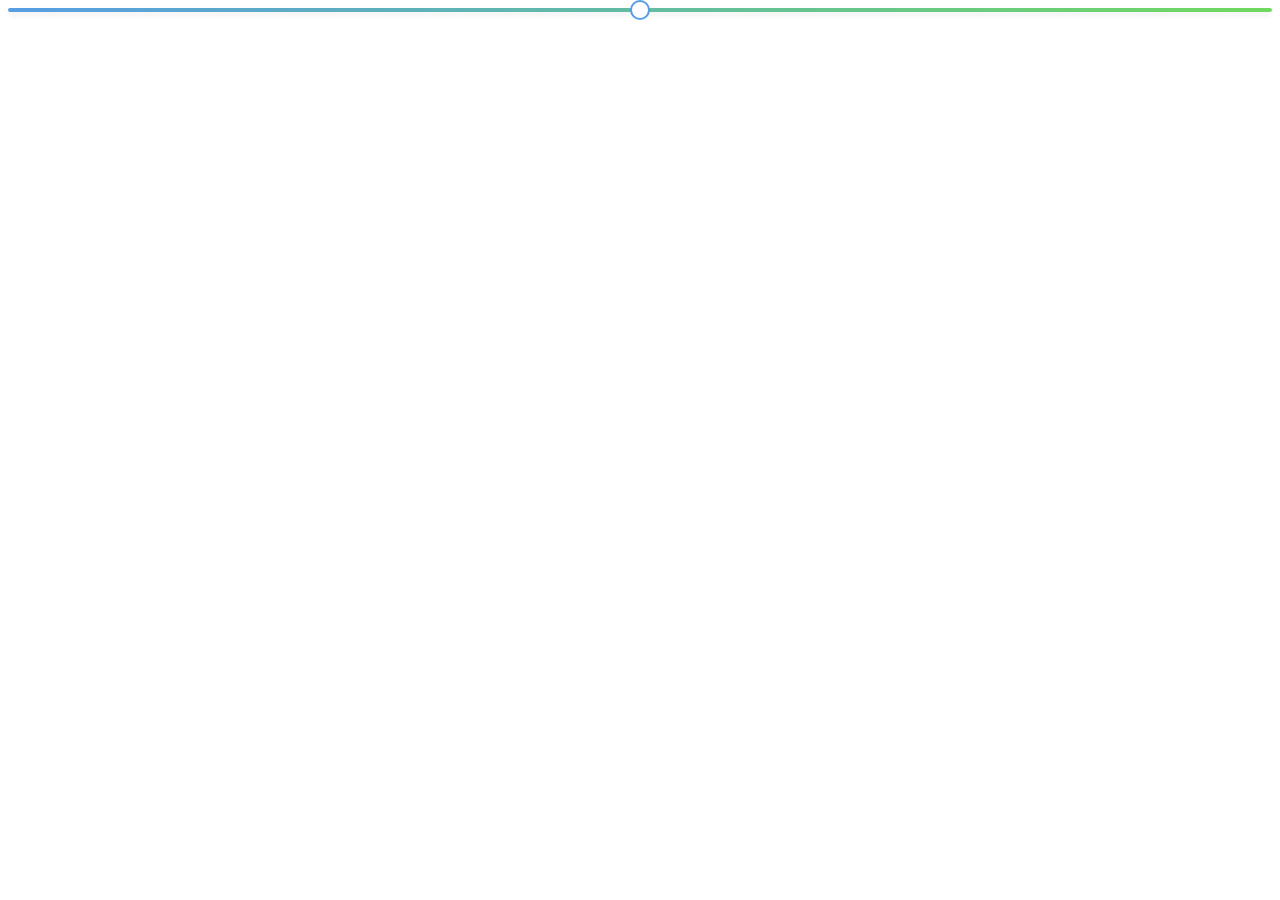
<file: animated_line.html>
<html>
    <head>
        <link rel="stylesheet" href="animated_line.css">
    </head>
    <body>
        <!-- <div class="partition"></div> -->
        <div class="separator"></div>
        <!-- <div class="partition"></div> -->
    </body>
</html>
</file>
<file: animated_line.css>
/* .partition {
    width: 49%;
    height: 200px; 
    background-color: #f2f2f2;
    display: inline-block;
    box-sizing: border-box;
    border: 1px solid #ccc;
    position: relative;
} */

.separator {
    width: 100%; /* Width of the separation line */
    height: 4px; /* Height of the separation line */
    background: linear-gradient(to right, #2e86de, #4cd137); /* Gradient color for the line */
    display: block;
    position: relative;
    animation: slideLine 4s cubic-bezier(0.445, 0.05, 0.55, 0.95) infinite; /* Apply the animation */
    transition: transform 0.3s ease-in-out; /* Add a smooth transition */
    border-radius: 8px; /* Rounded edges */
    opacity: 0.8; /* Slight transparency */
    box-shadow: 0px 3px 6px rgba(0, 0, 0, 0.1); /* Subtle shadow */
    transform-origin: center; /* Fixed center point for animation */
}

.separator::before {
    content: ''; /* Create an additional element for the handle */
    position: absolute;
    top: -8px; /* Position above the line */
    left: 50%; /* Center horizontally */
    transform: translateX(-50%); /* Adjust for centering */
    width: 16px; /* Width of the handle */
    height: 16px; /* Height of the handle */
    background-color: #fff; /* Background color of the handle */
    border: 2px solid #2e86de; /* Border color of the handle */
    border-radius: 50%; /* Make it circular */
}

.separator:hover {
    transform: scale(1.1); /* Add a hover effect to scale the line */
    opacity: 1; /* Full opacity on hover */
}

@keyframes slideLine {
    0% {
        transform: scaleX(0);
    }
    50% {
        transform: scaleX(1);
    }
    100% {
        transform: scaleX(0);
    }
}
</file>
